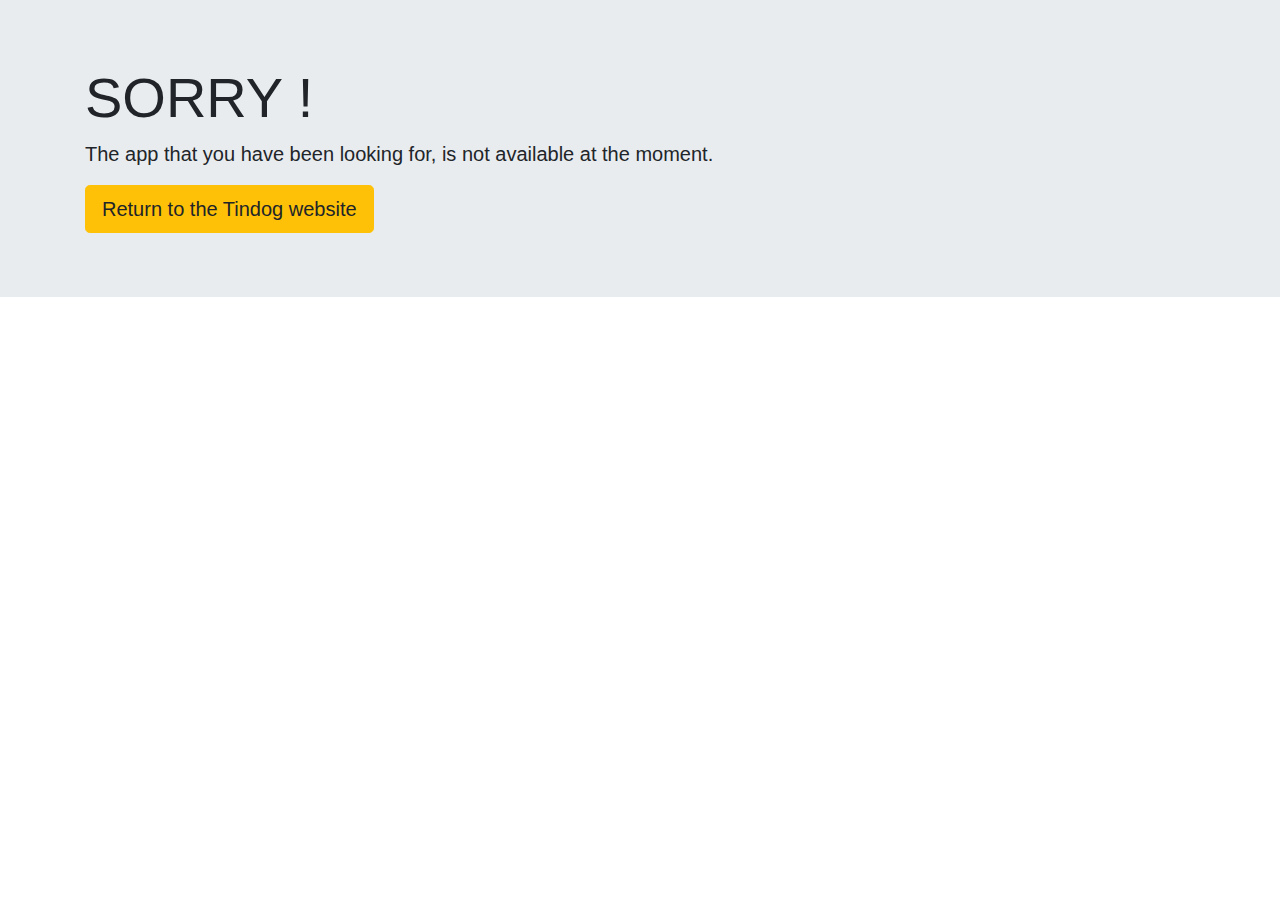
<file: landing.html>
<!DOCTYPE html>
<html lang="en">
  <head>
    <meta charset="utf-8">
    <meta name="viewport" content="width=device-width, initial-scale=1, shrink-to-fit=no">
    <title>SORRY</title>
    <link rel="stylesheet" href="https://stackpath.bootstrapcdn.com/bootstrap/4.4.1/css/bootstrap.min.css" integrity="sha384-Vkoo8x4CGsO3+Hhxv8T/Q5PaXtkKtu6ug5TOeNV6gBiFeWPGFN9MuhOf23Q9Ifjh" crossorigin="anonymous">
  </head>
  <body>
    <div class="jumbotron jumbotron-fluid">
  <div class="container">
    <h1 class="display-4">SORRY !</h1>
    <p class="lead">The app that you have been looking for, is not available at the moment.</p>
    <a href="index.html"><button class = "btn btn-lg btn-warning" type="submit" name="button">Return to the Tindog website</button></a>
  </div>
</div>
  </body>
</html>
</file>
